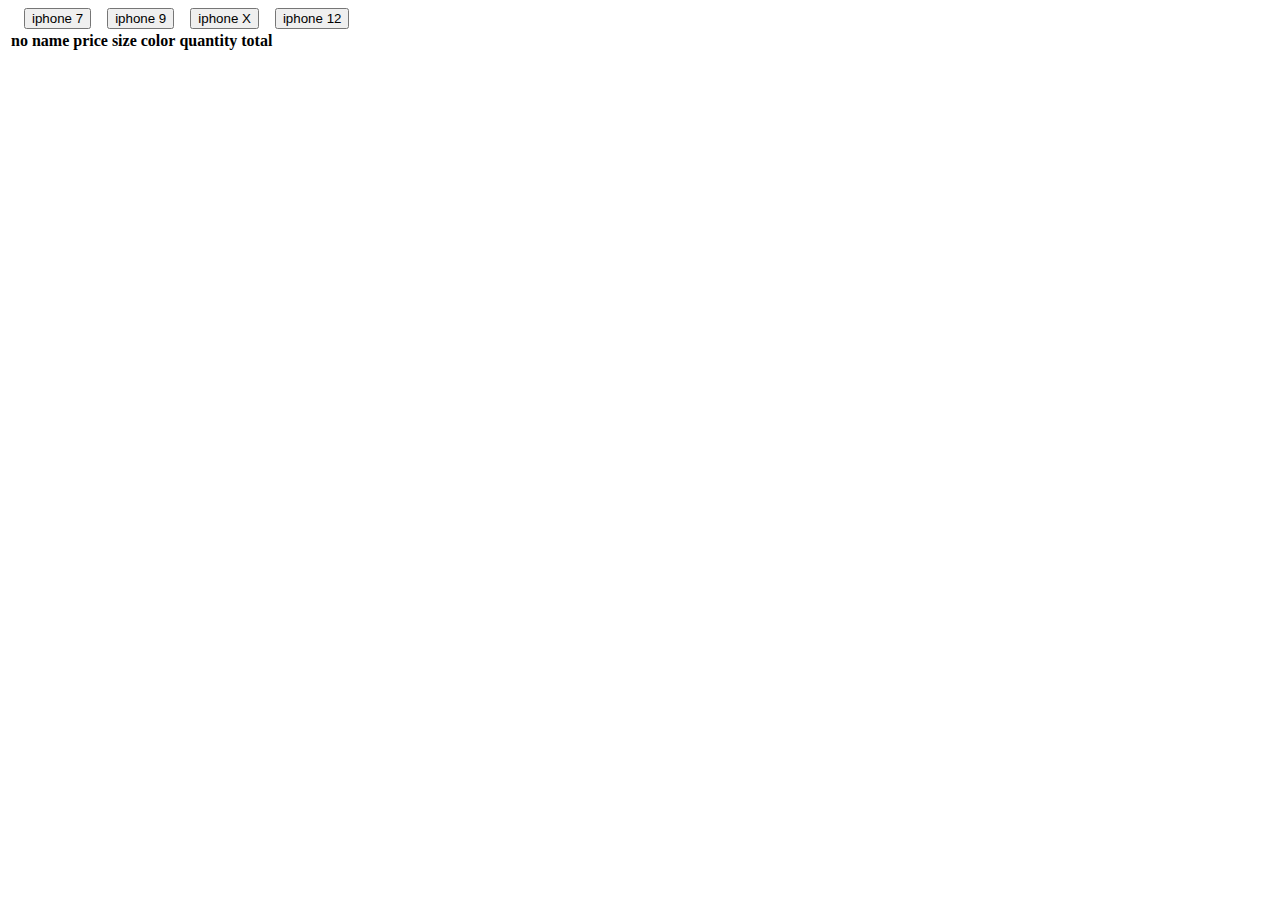
<file: index.html>
<!DOCTYPE html>
<html lang="en">

<head>
    <meta charset="UTF-8">
    <meta name="viewport" content="width=device-width, initial-scale=1.0">
    <title>Document</title>
    <link rel="stylesheet" href="./index.css">
    <link rel="stylesheet" href="https://cdnjs.cloudflare.com/ajax/libs/font-awesome/6.5.1/css/all.min.css"
        integrity="sha512-DTOQO9RWCH3ppGqcWaEA1BIZOC6xxalwEsw9c2QQeAIftl+Vegovlnee1c9QX4TctnWMn13TZye+giMm8e2LwA=="
        crossorigin="anonymous" referrerpolicy="no-referrer" />
    <link href="https://cdn.jsdelivr.net/npm/bootstrap@5.3.2/dist/css/bootstrap.min.css" rel="stylesheet"
        integrity="sha384-T3c6CoIi6uLrA9TneNEoa7RxnatzjcDSCmG1MXxSR1GAsXEV/Dwwykc2MPK8M2HN" crossorigin="anonymous">
</head>

<body>
    <section id="allproduct"></section>

    <table class="table table-dark table-bordered">
        <thead>
            <tr>
                <th> no </th>
                <th> name </th>
                <th>price </th>
                <th> size</th>
                <th>color</th>
                <th>quantity</th>
                <th>total</th>
            </tr>
        </thead>
        <tbody>
            <tr> </tr>
        </tbody>
    </table>
    <script src="./index.js"></script>
    <script src="https://cdn.jsdelivr.net/npm/bootstrap@5.3.2/dist/js/bootstrap.bundle.min.js"
        integrity="sha384-C6RzsynM9kWDrMNeT87bh95OGNyZPhcTNXj1NW7RuBCsyN/o0jlpcV8Qyq46cDfL"
        crossorigin="anonymous"></script>
</body>

</html>
</file>
<file: index.css>
#allproduct{
display: flex;
flex-direction: row;
flex-wrap: nowrap;
gap: 1rem;
margin-left: 1rem;
}
</file>
